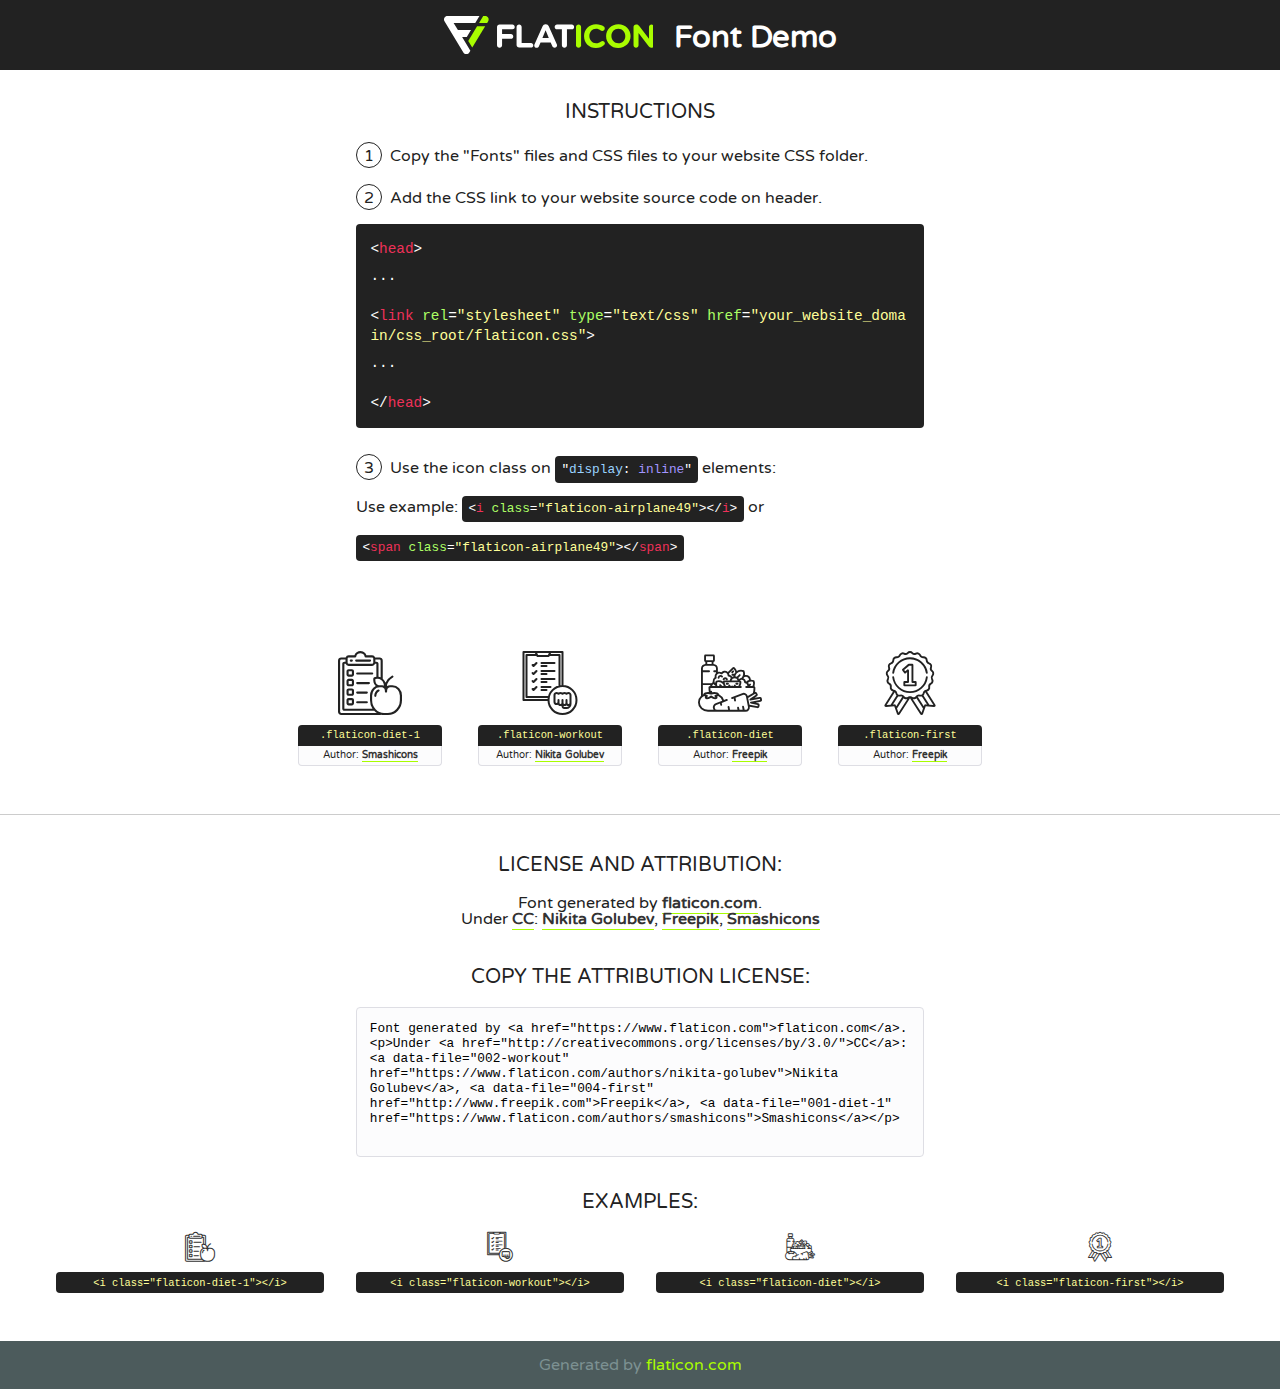
<file: fonts/flaticon/font/flaticon.html>
<!DOCTYPE html>
<!--
  Flaticon icon font: Flaticon
  Creation date: 16/02/2020 23:13
-->
<html>
<!DOCTYPE html>
<html>

<head>
    <title>Flaticon WebFont</title>
    <link href="http://fonts.googleapis.com/css?family=Varela+Round" rel="stylesheet" type="text/css" />
    <link rel="stylesheet" type="text/css" href="flaticon.css">
    <meta charset="UTF-8">
    <style>
    html, body, div, span, applet, object, iframe,
    h1, h2, h3, h4, h5, h6, p, blockquote, pre,
    a, abbr, acronym, address, big, cite, code,
    del, dfn, em, img, ins, kbd, q, s, samp,
    small, strike, strong, sub, sup, tt, var,
    b, u, i, center,
    dl, dt, dd, ol, ul, li,
    fieldset, form, label, legend,
    table, caption, tbody, tfoot, thead, tr, th, td,
    article, aside, canvas, details, embed, 
    figure, figcaption, footer, header, hgroup, 
    menu, nav, output, ruby, section, summary,
    time, mark, audio, video {
        margin: 0;
        padding: 0;
        border: 0;
        font-size: 100%;
        font: inherit;
        vertical-align: baseline;
    }
    /* HTML5 display-role reset for older browsers */
    article, aside, details, figcaption, figure, 
    footer, header, hgroup, menu, nav, section {
        display: block;
    }
    body {
        line-height: 1;
    }
    ol, ul {
        list-style: none;
    }
    blockquote, q {
        quotes: none;
    }
    blockquote:before, blockquote:after,
    q:before, q:after {
        content: '';
        content: none;
    }
    table {
        border-collapse: collapse;
        border-spacing: 0;
    }
    body {
        font-family: 'Varela Round', Helvetica, Arial, sans-serif;
        font-size: 16px;
        color: #222;
    }
    a {
        color: #333;
        border-bottom: 1px solid #a9fd00;
        font-weight: bold;
        text-decoration: none;
    }
    * {
        -moz-box-sizing: border-box;
        -webkit-box-sizing: border-box;
        box-sizing: border-box;
        margin: 0;
        padding: 0;
    }
    [class^="flaticon-"]:before, [class*=" flaticon-"]:before, [class^="flaticon-"]:after, [class*=" flaticon-"]:after {
        font-family: Flaticon;
        font-size: 30px;
        font-style: normal;
        margin-left: 20px;
        color: #333;
    }
    .wrapper {
        max-width: 600px;
        margin: auto;
        padding: 0 1em;
    }
    .title {
        font-size: 1.25em;
        text-align: center;
        margin-bottom: 1em;
        text-transform: uppercase;
    }
    header {
        text-align: center;
        background-color: #222;
        color: #fff;
        padding: 1em;
    }
    header .logo {
        width: 210px;
        height: 38px;
        display: inline-block;
        vertical-align: middle;
        margin-right: 1em;
        border: none;
    }
    header strong {
        font-size: 1.95em;
        font-weight: bold;
        vertical-align: middle;
        margin-top: 5px;
        display: inline-block;
    }
    .demo {
        margin: 2em auto;
        line-height: 1.25em;
    }
    .demo ul li {
        margin-bottom: 1em;
    }
    .demo ul li .num {
        color: #222;
        border-radius: 20px;
        display: inline-block;
        width: 26px;
        padding: 3px;
        height: 26px;
        text-align: center;
        margin-right: 0.5em;
        border: 1px solid #222;
    }
    .demo ul li code {
        background-color: #222;
        border-radius: 4px;
        padding: 0.25em 0.5em;
        display: inline-block;
        color: #fff;
        font-family: Consolas,Monaco,Lucida Console,Liberation Mono,DejaVu Sans Mono,Bitstream Vera Sans Mono,Courier New, monospace;
        font-weight: lighter;
        margin-top: 1em;
        font-size: 0.8em;
        word-break: break-all;
    }
    .demo ul li code.big {
        padding: 1em;
        font-size: 0.9em;
    }
    .demo ul li code .red {
        color: #EF3159;
    }
    .demo ul li code .green {
        color: #ACFF65;
    }
    .demo ul li code .yellow {
        color: #FFFF99;
    }
    .demo ul li code .blue {
        color: #99D3FF;
    }
    .demo ul li code .purple {
        color: #A295FF;
    }
    .demo ul li code .dots {
        margin-top: 0.5em;
        display: block;
    }
    #glyphs {
        border-bottom: 1px solid #ccc;
        padding: 2em 0;
        text-align: center;
    }
    .glyph {
        display: inline-block;
        width: 9em;
        margin: 1em;
        text-align: center;
        vertical-align: top;
        background: #FFF;
    }
    .glyph .glyph-icon {
        padding: 10px;
        display: block;
        font-family:"Flaticon";
        font-size: 64px;
        line-height: 1;
    }
    .glyph .glyph-icon:before {
        font-size: 64px;
        color: #222;
        margin-left: 0;
    }
    .class-name {
        font-size: 0.65em;
        background-color: #222;
        color: #fff;
        border-radius: 4px 4px 0 0;
        padding: 0.5em;
        color: #FFFF99;
        font-family: Consolas,Monaco,Lucida Console,Liberation Mono,DejaVu Sans Mono,Bitstream Vera Sans Mono,Courier New, monospace;
    }
    .author-name {
        font-size: 0.6em;
        background-color: #fcfcfd;
        border: 1px solid #DEDEE4;
        border-top: 0;
        border-radius: 0 0 4px 4px;
        padding: 0.5em;
    }
    .class-name:last-child {
        font-size: 10px;
        color:#888;
    }
    .class-name:last-child a {
        font-size: 10px;
        color:#555;
    }
    .class-name:last-child a:hover {
        color:#a9fd00;
    }
    .glyph > input {
        display: block;
        width: 100px;
        margin: 5px auto;
        text-align: center;
        font-size: 12px;
        cursor: text;
    }
    .glyph > input.icon-input {
        font-family:"Flaticon";
        font-size: 16px;
        margin-bottom: 10px;
    }
    .attribution .title {
        margin-top: 2em;
    }
    .attribution textarea {
        background-color: #fcfcfd;
        padding: 1em;
        border: none;
        box-shadow: none;
        border: 1px solid #DEDEE4;
        border-radius: 4px;
        resize: none;
        width: 100%;
        height: 150px;
        font-size: 0.8em;
        font-family: Consolas,Monaco,Lucida Console,Liberation Mono,DejaVu Sans Mono,Bitstream Vera Sans Mono,Courier New, monospace;
        -webkit-appearance: none;
    }
    .iconsuse {
        margin: 2em auto;
        text-align: center;
        max-width: 1200px;
    }
    .iconsuse:after {
        content: '';
        display: table;
        clear: both;
    }
    .iconsuse .image {
        float: left;
        width: 25%;
        padding: 0 1em;
    }
    .iconsuse .image p {
        margin-bottom: 1em;
    }
    .iconsuse .image span {
        display: block;
        font-size: 0.65em;
        background-color: #222;
        color: #fff;
        border-radius: 4px;
        padding: 0.5em;
        color: #FFFF99;
        margin-top: 1em;
        font-family: Consolas,Monaco,Lucida Console,Liberation Mono,DejaVu Sans Mono,Bitstream Vera Sans Mono,Courier New, monospace;
    }
    #footer {
        text-align: center;
        background-color: #4C5B5C;
        color: #7c9192;
        padding: 1em;
    }
    #footer a {
        border: none;
        color: #a9fd00;
        font-weight: normal;
    }
    @media (max-width: 960px) {
        .iconsuse .image {
            width: 50%;
        }
    }
    @media (max-width: 560px) {
        .iconsuse .image {
            width: 100%;
        }
    }
    </style>
</head>

<body class="characters-off">

    <header>
        <a href="https://www.flaticon.com" target="_blank" class="logo">
            <svg version="1.1" xmlns="http://www.w3.org/2000/svg" xmlns:xlink="http://www.w3.org/1999/xlink" xmlns:a="http://ns.adobe.com/AdobeSVGViewerExtensions/3.0/" viewBox="0 0 560.875 102.036" enable-background="new 0 0 560.875 102.036" xml:space="preserve">
                <defs>
                </defs>
                <g>
                    <g class="letters">
                        <path fill="#ffffff" d="M141.596,29.675c0-3.777,2.985-6.767,6.764-6.767h34.438c3.426,0,6.15,2.728,6.15,6.15
                        c0,3.43-2.724,6.149-6.15,6.149h-27.674v13.091h23.719c3.429,0,6.151,2.724,6.151,6.15c0,3.43-2.723,6.149-6.151,6.149h-23.719
                        v17.574c0,3.773-2.986,6.761-6.764,6.761c-3.779,0-6.764-2.989-6.764-6.761V29.675z"></path>
                        <path fill="#ffffff" d="M193.844,29.149c0-3.781,2.985-6.767,6.764-6.767c3.776,0,6.763,2.985,6.763,6.767v42.957h25.039
                        c3.426,0,6.149,2.726,6.149,6.153c0,3.425-2.723,6.15-6.149,6.15h-31.802c-3.779,0-6.764-2.986-6.764-6.768V29.149z"></path>
                        <path fill="#ffffff" d="M241.891,75.71l21.438-48.407c1.492-3.341,4.215-5.357,7.906-5.357h0.792
                        c3.686,0,6.323,2.017,7.815,5.357l21.439,48.407c0.436,0.967,0.701,1.845,0.701,2.723c0,3.602-2.809,6.501-6.414,6.501
                        c-3.161,0-5.269-1.845-6.499-4.655l-4.132-9.661h-27.059l-4.301,10.102c-1.144,2.631-3.426,4.214-6.237,4.214
                        c-3.517,0-6.24-2.81-6.24-6.325C241.1,77.64,241.451,76.677,241.891,75.71z M279.932,58.666l-8.521-20.297l-8.526,20.297H279.932
                        z"></path>
                        <path fill="#ffffff" d="M314.864,35.387H301.86c-3.429,0-6.239-2.813-6.239-6.238c0-3.429,2.811-6.24,6.239-6.24h39.533
                        c3.426,0,6.237,2.811,6.237,6.24c0,3.425-2.811,6.238-6.237,6.238h-13.001v42.785c0,3.773-2.99,6.761-6.764,6.761
                        c-3.779,0-6.764-2.989-6.764-6.761V35.387z"></path>
                        <path fill="#A9FD00" d="M352.615,29.149c0-3.781,2.985-6.767,6.767-6.767c3.774,0,6.761,2.985,6.761,6.767v49.024
                        c0,3.773-2.987,6.761-6.761,6.761c-3.781,0-6.767-2.989-6.767-6.761V29.149z"></path>
                        <path fill="#A9FD00" d="M374.132,53.836v-0.179c0-17.481,13.178-31.801,32.065-31.801c9.22,0,15.459,2.458,20.557,6.238
                        c1.402,1.054,2.637,2.985,2.637,5.357c0,3.692-2.985,6.59-6.681,6.59c-1.845,0-3.071-0.702-4.044-1.319
                        c-3.776-2.813-7.729-4.393-12.562-4.393c-10.364,0-17.831,8.611-17.831,19.154v0.173c0,10.542,7.291,19.329,17.831,19.329
                        c5.715,0,9.492-1.756,13.359-4.834c1.049-0.874,2.458-1.491,4.039-1.491c3.429,0,6.325,2.813,6.325,6.236
                        c0,2.106-1.056,3.78-2.282,4.834c-5.539,4.834-12.036,7.733-21.878,7.733C387.572,85.464,374.132,71.493,374.132,53.836z"></path>
                        <path fill="#A9FD00" d="M433.009,53.836v-0.179c0-17.481,13.79-31.801,32.766-31.801c18.981,0,32.592,14.143,32.592,31.628v0.173
                        c0,17.483-13.785,31.807-32.769,31.807C446.625,85.464,433.009,71.32,433.009,53.836z M484.224,53.836v-0.179
                        c0-10.539-7.725-19.326-18.626-19.326c-10.893,0-18.449,8.611-18.449,19.154v0.173c0,10.542,7.73,19.329,18.626,19.329
                        C476.676,72.986,484.224,64.378,484.224,53.836z"></path>
                        <path fill="#A9FD00" d="M506.233,29.321c0-3.774,2.99-6.763,6.767-6.763h1.401c3.252,0,5.183,1.583,7.029,3.953l26.093,34.265
                        V29.059c0-3.692,2.99-6.677,6.681-6.677c3.683,0,6.671,2.985,6.671,6.677v48.934c0,3.78-2.987,6.765-6.764,6.765h-0.436
                        c-3.257,0-5.188-1.581-7.034-3.953l-27.056-35.492v32.944c0,3.687-2.985,6.676-6.678,6.676c-3.683,0-6.673-2.989-6.673-6.676
                        V29.321z"></path>
                    </g>
                    <g class="insignia">
                        <path fill="#ffffff" d="M48.372,56.137h12.517l11.156-18.537H37.186L25.688,18.539h57.825L94.668,0H9.271
                        C5.925,0,2.842,1.801,1.198,4.716c-1.644,2.907-1.593,6.482,0.134,9.343l50.38,83.501c1.678,2.781,4.689,4.476,7.938,4.476
                        c3.246,0,6.257-1.695,7.935-4.476l2.898-4.804L48.372,56.137z"></path>
                        <g class="i">
                            <path fill="#A9FD00" d="M93.575,18.539h0.031v0.004l21.652,0.004l2.705-4.488c1.727-2.861,1.778-6.436,0.133-9.343
                            C116.454,1.801,113.371,0,110.026,0h-5.294L93.575,18.539z"></path>
                            <polygon fill="#A9FD00" points="88.291,27.356 64.725,66.486 75.519,84.404 109.942,27.356"></polygon>
                        </g>
                    </g>
                </g>
            </svg>
        </a>
        <strong>Font Demo</strong>
    </header>


    <section class="demo wrapper">

        <p class="title">Instructions</p>

        <ul>
            <li>
                <span class="num">1</span>Copy the "Fonts" files and CSS files to your website CSS folder.
            </li>
            <li>
                <span class="num">2</span>Add the CSS link to your website source code on header.
                <code class="big">
                    &lt;<span class="red">head</span>&gt;
                    <br/><span class="dots">...</span>
                    <br/>&lt;<span class="red">link</span> <span class="green">rel</span>=<span class="yellow">"stylesheet"</span> <span class="green">type</span>=<span class="yellow">"text/css"</span> <span class="green">href</span>=<span class="yellow">"your_website_domain/css_root/flaticon.css"</span>&gt;
                    <br/><span class="dots">...</span>
                    <br/>&lt;/<span class="red">head</span>&gt;
                </code>
            </li>

            <li>
                <p>
                    <span class="num">3</span>Use the icon class on <code>"<span class="blue">display</span>:<span class="purple"> inline</span>"</code> elements:
                    <br />
                    Use example: <code>&lt;<span class="red">i</span> <span class="green">class</span>=<span class="yellow">&quot;flaticon-airplane49&quot;</span>&gt;&lt;/<span class="red">i</span>&gt;</code> or <code>&lt;<span class="red">span</span> <span class="green">class</span>=<span class="yellow">&quot;flaticon-airplane49&quot;</span>&gt;&lt;/<span class="red">span</span>&gt;</code>
            </li>
        </ul>

    </section>




   <section id="glyphs">          
    
      
        <div class="glyph"><div class="glyph-icon flaticon-diet-1"></div>
            <div class="class-name">.flaticon-diet-1</div>
            <div class="author-name">Author: <a data-file="001-diet-1" href="https://www.flaticon.com/authors/smashicons">Smashicons</a> </div> 
        </div>        
        
        <div class="glyph"><div class="glyph-icon flaticon-workout"></div>
            <div class="class-name">.flaticon-workout</div>
            <div class="author-name">Author: <a data-file="002-workout" href="https://www.flaticon.com/authors/nikita-golubev">Nikita Golubev</a> </div> 
        </div>        
        
        <div class="glyph"><div class="glyph-icon flaticon-diet"></div>
            <div class="class-name">.flaticon-diet</div>
            <div class="author-name">Author: <a data-file="003-diet" href="http://www.freepik.com">Freepik</a> </div> 
        </div>        
        
        <div class="glyph"><div class="glyph-icon flaticon-first"></div>
            <div class="class-name">.flaticon-first</div>
            <div class="author-name">Author: <a data-file="004-first" href="http://www.freepik.com">Freepik</a> </div> 
        </div>        
        

    </section>



    <section class="attribution wrapper"   style="text-align:center;">

      <div class="title">License and attribution:</div><div class="attrDiv">Font generated by <a href="https://www.flaticon.com">flaticon.com</a>. <div><p>Under <a href="http://creativecommons.org/licenses/by/3.0/">CC</a>: <a data-file="002-workout" href="https://www.flaticon.com/authors/nikita-golubev">Nikita Golubev</a>, <a data-file="004-first" href="http://www.freepik.com">Freepik</a>, <a data-file="001-diet-1" href="https://www.flaticon.com/authors/smashicons">Smashicons</a></p>  </div>
      </div>
      <div class="title">Copy the Attribution License:</div>

    <textarea onclick="this.focus();this.select();">Font generated by &lt;a href=&quot;https://www.flaticon.com&quot;&gt;flaticon.com&lt;/a&gt;. <p>Under <a href="http://creativecommons.org/licenses/by/3.0/">CC</a>: <a data-file="002-workout" href="https://www.flaticon.com/authors/nikita-golubev">Nikita Golubev</a>, <a data-file="004-first" href="http://www.freepik.com">Freepik</a>, <a data-file="001-diet-1" href="https://www.flaticon.com/authors/smashicons">Smashicons</a></p>  
     </textarea>

    </section>

    <section class="iconsuse">

          <div class="title">Examples:</div>            
             
            <div class="image">
                <p>
                    <i class="glyph-icon flaticon-diet-1"></i> 
                    <span>&lt;i class=&quot;flaticon-diet-1&quot;&gt;&lt;/i&gt;</span>
                </p>
            </div>
            
            <div class="image">
                <p>
                    <i class="glyph-icon flaticon-workout"></i> 
                    <span>&lt;i class=&quot;flaticon-workout&quot;&gt;&lt;/i&gt;</span>
                </p>
            </div>
            
            <div class="image">
                <p>
                    <i class="glyph-icon flaticon-diet"></i> 
                    <span>&lt;i class=&quot;flaticon-diet&quot;&gt;&lt;/i&gt;</span>
                </p>
            </div>
            
            <div class="image">
                <p>
                    <i class="glyph-icon flaticon-first"></i> 
                    <span>&lt;i class=&quot;flaticon-first&quot;&gt;&lt;/i&gt;</span>
                </p>
            </div>
                       
        </div>
                            
    </section>

<div id="footer">
    <div>Generated by <a href="https://www.flaticon.com">flaticon.com</a>
    </div>
</div>



</body>
</html>
</file>
<file: fonts/flaticon/font/flaticon.css>
/*
  	Flaticon icon font: Flaticon
  	Creation date: 16/02/2020 23:13
  	*/

@font-face {
  font-family: "Flaticon";
  src: url("./Flaticon.eot");
  src: url("./Flaticon.eot?#iefix") format("embedded-opentype"),
       url("./Flaticon.woff2") format("woff2"),
       url("./Flaticon.woff") format("woff"),
       url("./Flaticon.ttf") format("truetype"),
       url("./Flaticon.svg#Flaticon") format("svg");
  font-weight: normal;
  font-style: normal;
}

@media screen and (-webkit-min-device-pixel-ratio:0) {
  @font-face {
    font-family: "Flaticon";
    src: url("./Flaticon.svg#Flaticon") format("svg");
  }
}

[class^="flaticon-"]:before, [class*=" flaticon-"]:before,
[class^="flaticon-"]:after, [class*=" flaticon-"]:after {   
  font-family: Flaticon;
        font-size: 20px;
font-style: normal;
margin-left: 20px;
}

.flaticon-diet-1:before { content: "\f100"; }
.flaticon-workout:before { content: "\f101"; }
.flaticon-diet:before { content: "\f102"; }
.flaticon-first:before { content: "\f103"; }
</file>
